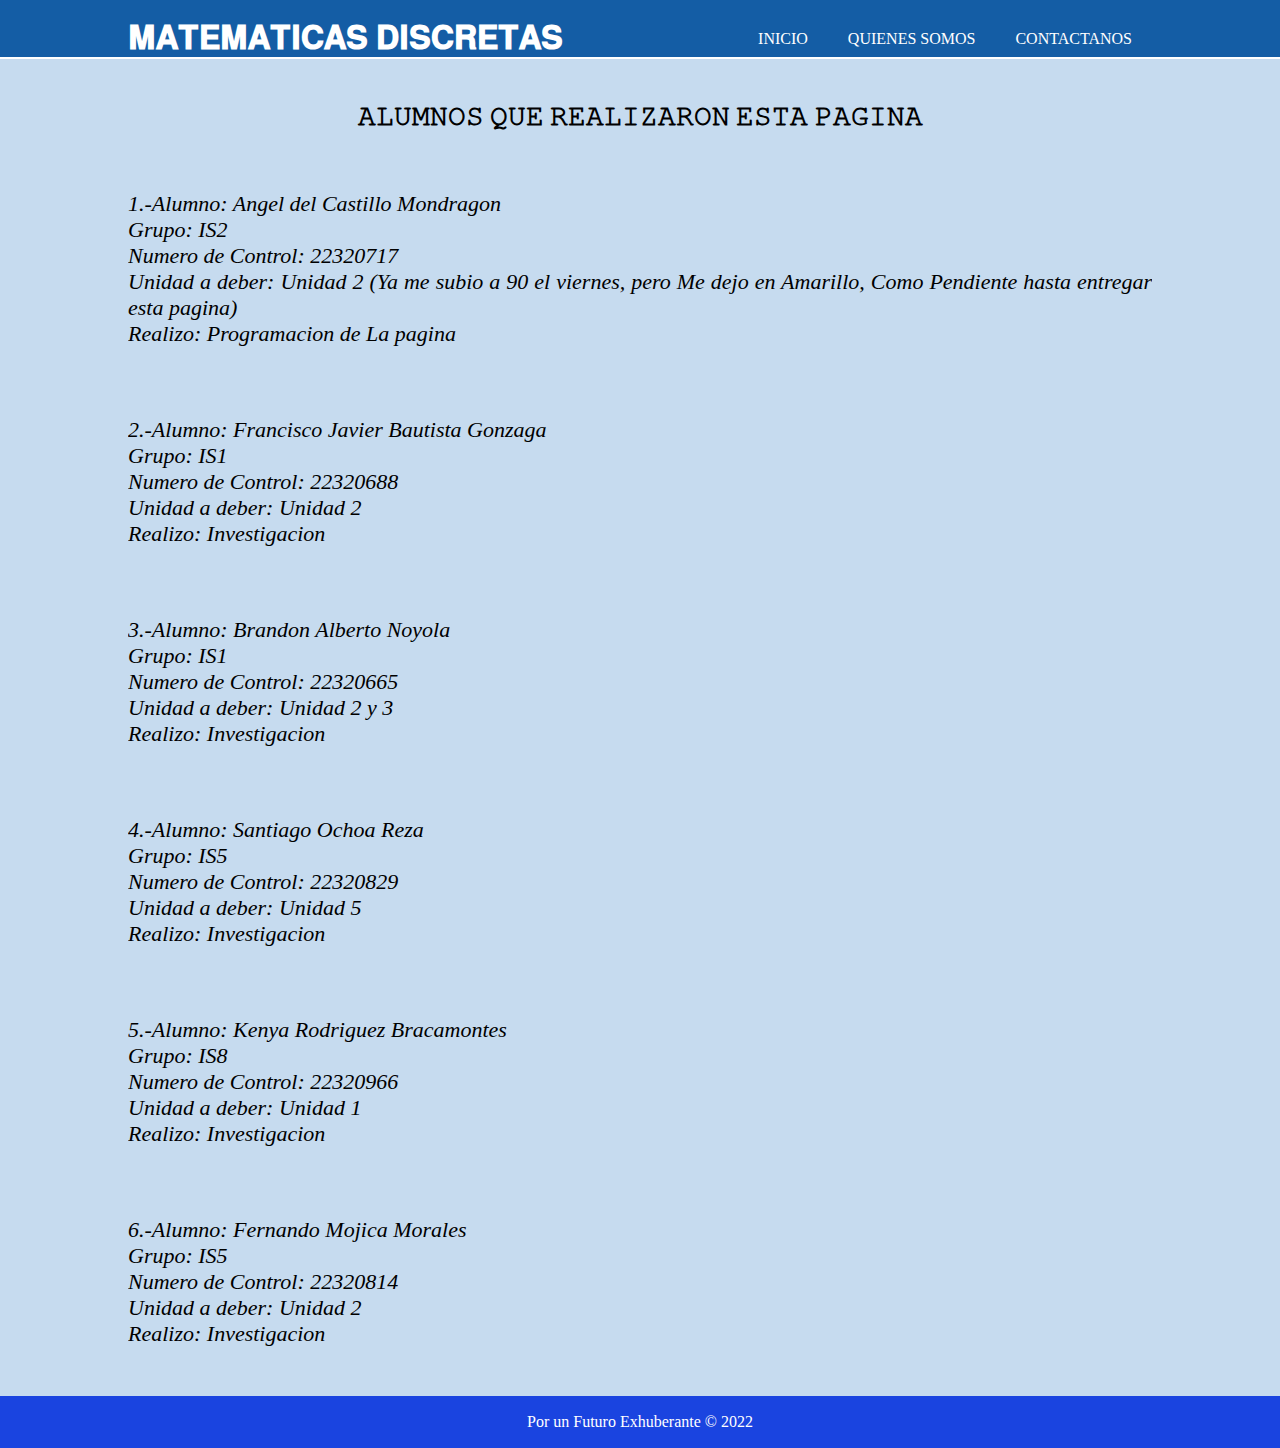
<file: quienessomos.html>
<!DOCTYPE html>
<html lang="en">
<head>
	<meta charset="UTF-8">
	<meta name="viewport" content="width=device-width, initial-scale=1.0">
	<title>Quienes Somos</title>
	<link rel="stylesheet" href="css/MainStyle.css">
</head>
<body>
	
	<header>
		<div class="contenedor"> 
		<div id="marca">
			<h1> <span class="resaltado"> 𝐌𝐀𝐓𝐄𝐌𝐀𝐓𝐈𝐂𝐀𝐒 𝐃𝐈𝐒𝐂𝐑𝐄𝐓𝐀𝐒 </span> </h1>
		</div>
		<nav>
			<ul>
				<li class="actual"><a href="index.html"> Inicio </a> </li>
					<li> <a href="quienessomos.html">
						Quienes Somos 
					</a></li>
					
					<li> <a href="contactanos.html">
						Contactanos 
					</a></li>
					
			</ul>
		</nav>
		</div>
	</header>

	<section id="Titulo2">
		<div class="contenedor">		
				<center> <h3>𝙰𝙻𝚄𝙼𝙽𝙾𝚂 𝚀𝚄𝙴 𝚁𝙴𝙰𝙻𝙸𝚉𝙰𝚁𝙾𝙽 𝙴𝚂𝚃𝙰 𝙿𝙰𝙶𝙸𝙽𝙰</h3> </center>				
		</div>
	</section>

	<section id="main">
		<div class="contenedor">
			<article id="main-col">
				
				
				<p> 1.-Alumno: Angel del Castillo Mondragon <br>
					Grupo: IS2	<br>
					Numero de Control: 22320717<br>
					Unidad a deber: Unidad 2 (Ya me subio a 90 el viernes, pero Me dejo en Amarillo, Como Pendiente hasta entregar esta pagina)
					<br>Realizo: Programacion de La pagina<br>
				</p> <br>

				<p> 2.-Alumno: Francisco Javier Bautista Gonzaga <br>
					Grupo: IS1	<br>
					Numero de Control: 22320688<br>
					Unidad a deber: Unidad 2
					<br>Realizo: Investigacion <br>
				</p> <br>

				<p> 3.-Alumno: Brandon Alberto Noyola <br>
					Grupo: IS1	<br>
					Numero de Control: 22320665<br>
					Unidad a deber: Unidad 2 y 3
					<br>Realizo: Investigacion <br>
				</p> <br>

				<p> 4.-Alumno: Santiago Ochoa Reza <br>
					Grupo: IS5	<br>
					Numero de Control: 22320829<br>
					Unidad a deber: Unidad 5
					<br>Realizo: Investigacion <br>
				</p> <br>

				<p> 5.-Alumno: Kenya Rodriguez Bracamontes <br>
					Grupo: IS8	<br>
					Numero de Control: 22320966<br>
					Unidad a deber: Unidad 1
					<br>Realizo: Investigacion <br>
				</p> <br>

				<p> 6.-Alumno: Fernando Mojica Morales <br>
					Grupo: IS5	<br>
					Numero de Control: 22320814<br>
					Unidad a deber: Unidad 2
					<br>Realizo: Investigacion <br>
				</p> <br>
			






			
				 

				
				</div>		
			</article>		
				</div>	
	</section>

	<footer>
	<p>Por un Futuro Exhuberante &copy; 2022</p>
</footer>

</body>
</html>
</file>
<file: css/MainStyle.css>
Body{
	font-family: 15px Comic Sans Ms, Helvetica, Sans-serif, Arial Rounded MT bold;
	padding: 0; /* relleno*/
	margin: 0;  /* margen*/
	background-color: #C6DBEF ;  /* FONDO PAG*/


}
  /* Estilos Globales*/
.contenedor{
	width: 80%; /*ancho */
	margin: auto;
	overflow: hidden; /* desbordar / ocultar*/
}
ul{
	margin: 0;
	padding: 0;

}
.boton1{
	height: 38px; /* altura*/
	background-color: #04B404; /*color rojo- naranja */
border: 0; /* borde*/	
padding-left: 20px; /*relleno lado izquierdo */
padding-right: 20px; /*relleno de lado derecho de 20px */
color: #fff; /*color blanco */

}
/*ENCABEZADO */
header{
	background-color: #145DA5 ; /*color sombras negras */
	color: #fff; /*color blanco */
	padding-top: 20px; /* relleno superior*/
	min-height: 10px; /* altura minima*/
	border-bottom: 2px solid #FFFF; /* sombras azul*/


}
header a{
	color: #FFFFFF; /*color blanco */
	text-decoration: none; /*sin decoracion */
	text-transform:  uppercase; /*cambiar a mayusculas */
	font-size: 16px; /*tamaño de la fuente */
	

}
header li{
	float: left; /* que flote al lado izquierdo*/
	display:  inline; /*mostrando en una linea */
	padding: 0 20px 0 20px;

}
header #marca{
	float: left; /* que flote a la izquierda*/
}
header #marca h1{
	margin: 0;
}
header nav{
	float: right; /* flotar a la derecha*/
	margin-top: 10px;
}
header .resaltado, header .actual a{
	color: #FFFFFF; /* cian azul*/
	font-variant: petite-caps; /* negritas*/

}
header a:hover{
	color: #0EF2EB  ; /* cian azul*/
	font-weight: bold; /*grosor egrita*/
}
/*Cabecera con imagen*/
#cabecera{
	min-height: 600px; /*altura minima*/
	background: url(../img/bin1.jpg);
	text-align: center;
	color: #fff;
}
#cabecera h1{
	margin-top:  100px;
	font-size: 55px;
	margin-bottom: 10px;
}
#cabecera p{
	font-size: 30px;
}
#boletin{
	padding: 15px;
	color: #fff;
	background: #1A44E0; /*sombras negras*/
}
#boletin h1{
	float: left;

}
#boletin form{
	float: right;
	margin-top: 15px;
}
#boletin input[ type = "email"]{
	padding: 5px;
	height: 25px;
	width: 250px;
}
#cajas{
	margin-top: 20px;
}
#cajas .caja{
	float: left;
	text-align: center;
	width: 30%;
	padding: 10px;
}
#cajas .caja img{
	width: 90px;
}
/*lateral*/
aside#lateral .oscuro{
	float: right;
	width: 18%;
	margin-top: 10px;
}
.oscuro{
	padding: 12px;
	background-color: #7BA3FF; /*color oscuro*/
	color: #000000; 
	margin-top: 10px;
	margin-bottom: 5px; /*margen inferior*/
}



/*main color*/
article#main-col{
	float: justify; /*flote a la izquierda*/
	width: 100%;
}

footer{
	padding: 1px;
	margin-top: 1px;
	color: #ffff;
	background-color: #1A44E0 ;
	text-align: center;
}

#Titulo2{
	font-size: 30px;
	font-variant: all-petite-caps;

}

#main{
	font-size: 22px;
text-align: justify;
font-family: "Latin Modern Roman 10";
  font-style: italic;
}
div #subtitulo2{
	font-size: 18px;
	text-align:  center;
	background-color:#145DA5;
	color: #000000;
}
#Texto2{
	font-size: 22px;
text-align: justify;
font-family: "Latin Modern Roman 10";
  font-style: italic;
}
</file>
